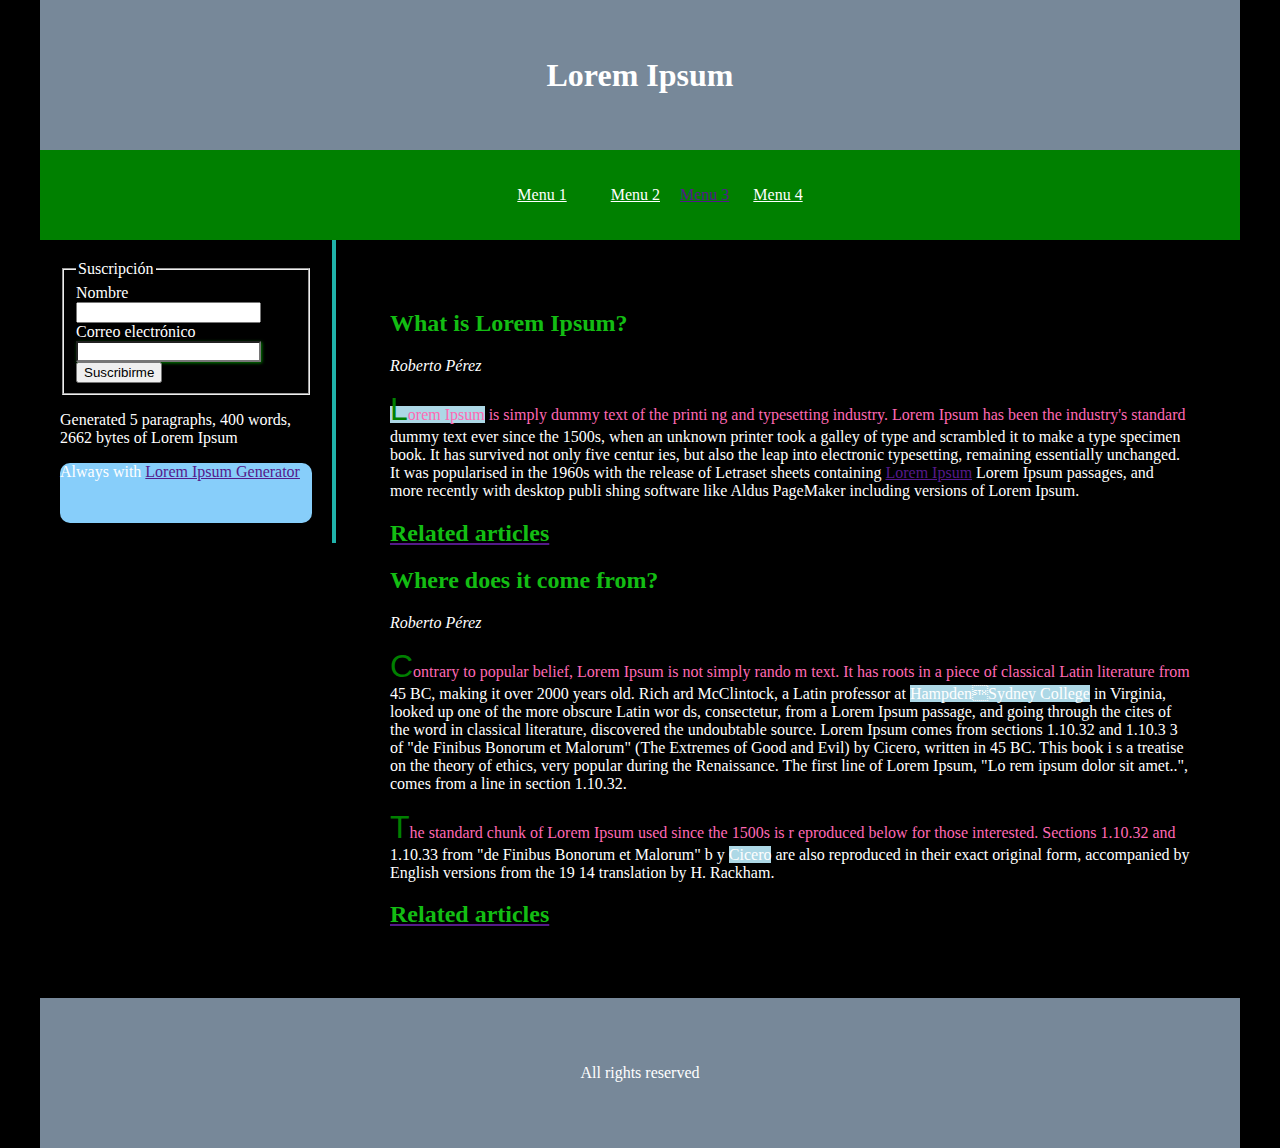
<file: EJ1/Index.html>
<!DOCTYPE html>
<html lang="es">
<head>
 <meta charset="UTF-8">
 <meta name="viewport" content="width=device-width, initial-scale=1.0">
    <link rel="stylesheet" href="css/estilos.css">
    <title>Ejercicio 1</title>
</head>

<body>
    <header class="centrado">
        <h1>Lorem Ipsum</h1>
    </header>
    <nav class="centrado">
        <ul>
            <li><a href="">Menu 1</a></li>
            <li><a href="">Menu 2</a></li><a href="">Menu 3</a></li>
            <li><a href="">Menu 4</a></li>
        </ul>
    </nav>
    <main>
        <aside>
            <div id="suscripcion">
                <fieldset>
                    <legend>Suscripción</legend>
                    <form action="">
                        <label for="nombre">Nombre</label>
                        <input type="text" name="nombre">
                        <label for="email">Correo electrónico</label>
                        <input type="email" name="email">
                        <input type="submit" value="Suscribirme">
                    </form>
                </fieldset>
            </div>
            <p>
                Generated 5 paragraphs, 400 words, 2662 bytes of Lorem Ipsum
            </p>

            <div id="informacion">
                Always with <a href="">Lorem Ipsum Generator</a>
            </div>

        </aside>
        <div id="contenido">
            <article>
                <h2>What is Lorem Ipsum?</h2>
                <address>Roberto Pérez</address>
                <p><span>Lorem Ipsum</span> is simply dummy text of the printi
                    ng and typesetting industry. Lorem Ipsum
                    has been the
                    industry's
                    standard dummy text ever since the 1500s, when an unknown
                    printer took a galley of type and
                    scrambled it to
                    make
                    a type specimen book. It has survived not only five centur
                    ies, but also the leap into electronic
                    typesetting,
                    remaining essentially unchanged. It was popularised in the
                    1960s with the release of Letraset sheets
                    containing <a href=""><span>Lorem Ipsum</span></a>
                    Lorem Ipsum passages, and more recently with desktop publi
                    shing software like Aldus PageMaker
                    including
                    versions
                    of Lorem Ipsum.</p>
                <div class="relacionados"><a href="">
                        <h2>Related articles</h2>
                    </a></div>
            </article>
            <article>
                <h2>Where does it come from?</h2>
                <address>Roberto Pérez</address>
                <p>Contrary to popular belief, Lorem Ipsum is not simply rando
                    m text. It has roots in a piece of
                    classical Latin
                    literature from 45 BC, making it over 2000 years old. Rich
                    ard McClintock, a Latin professor at
                    <span>HampdenSydney College</span> in Virginia, looked up one of the more obscure Latin wor
                    ds,
                    consectetur, from a Lorem
                    Ipsum passage, and going through the cites of the word in
                    classical literature, discovered the
                    undoubtable
                    source. Lorem Ipsum comes from sections 1.10.32 and 1.10.3
                    3 of "de Finibus Bonorum et Malorum" (The
                    Extremes
                    of Good and Evil) by Cicero, written in 45 BC. This book i
                    s a treatise on the theory of ethics, very
                    popular
                    during the Renaissance. The first line of Lorem Ipsum, "Lo
                    rem ipsum dolor sit amet..", comes from a
                    line in
                    section 1.10.32.
                </p>
                <p>The standard chunk of Lorem Ipsum used since the 1500s is r
                    eproduced below for those interested.
                    Sections
                    1.10.32 and 1.10.33 from "de Finibus Bonorum et Malorum" b
                    y <span>Cicero</span> are also reproduced
                    in their exact
                    original form, accompanied by English versions from the 19
                    14 translation by H. Rackham.</p>
                <div class="relacionados"><a href="">
                        <h2>Related articles</h2>
                    </a></div>
            </article>
        </div>
    </main>
    <footer class="centrado">
        <p>All rights reserved</p>
    </footer>
</body>

</html
</file>
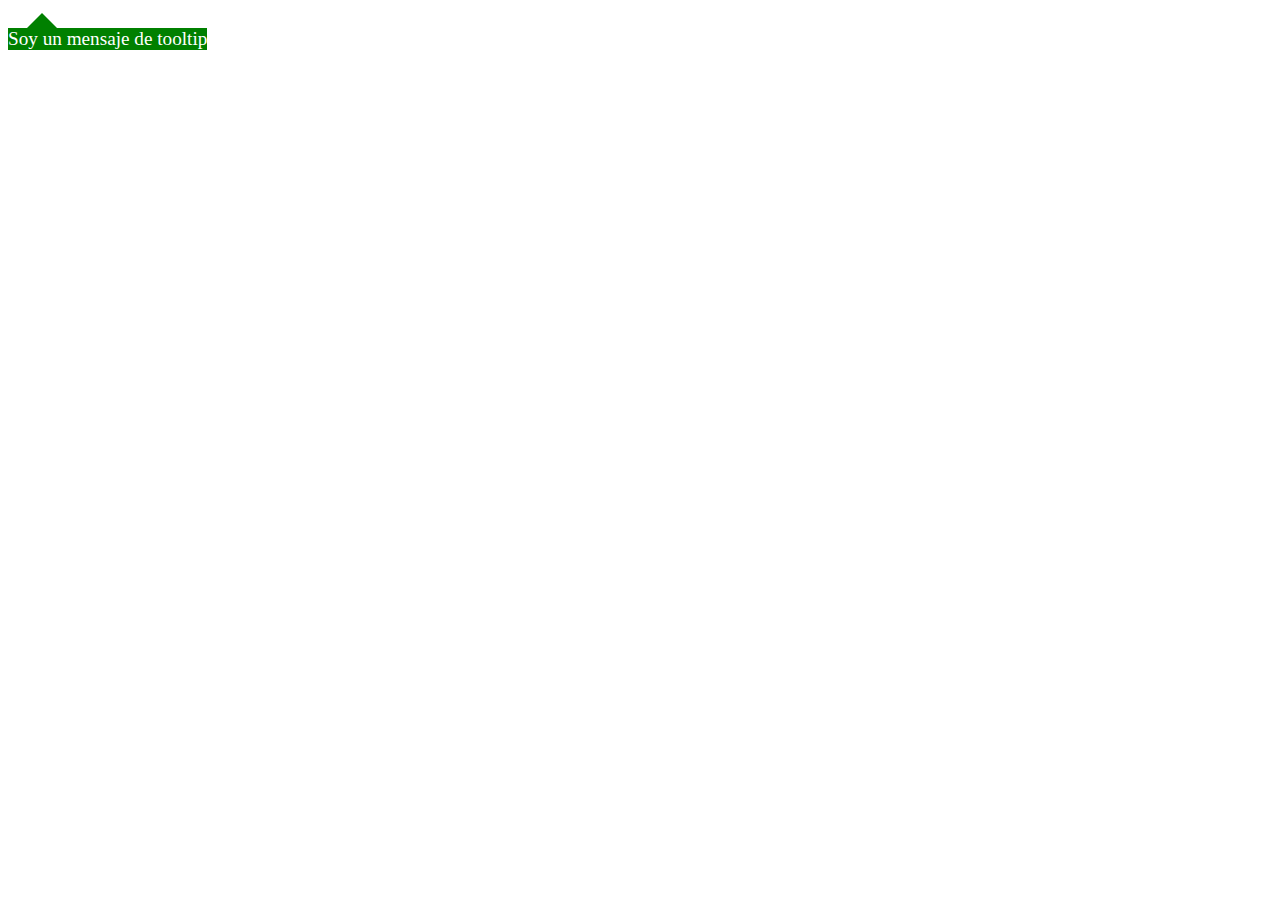
<file: EJ3/Index.html>
<!DOCTYPE html>
<html lang="en">
<head>
    <meta charset="UTF-8">
    <meta name="viewport" content="width=device-width, initial-scale=1.0">
    <title>Ejercicio 3</title>
    <link rel="stylesheet" href="estilos.css">
</head>
<body>
    

<div class="tooltip">Soy un mensaje de tooltip</div>




</body>
</html>
</file>
<file: EJ1/css/estilos.css>
body{
    margin: 0 auto;
    width: 1200px;
}
header, footer{
    text-align: center;
    background-color: lightslategray;
    height: 150px;  
    color: white;
}
.centrado{
      /*centrado absoluto */
      display: flex;
      justify-content: center;
      align-items: center;
}
nav{
    background-color: green;
}
main{
    overflow: hidden;
    height: 100%;
}
aside{
    float: left;
    width: 21%;
    height: 100%;
    box-sizing: content-box;
    padding: 20px;
    border-right: 4px solid lightseagreen;

}
#contenido{
    float: right;
    width: 75%;
    height: 100%;
    box-sizing: border-box;
    padding: 50px;
}

/* EJERCICIO A*/
/** Usa el selector descendiente para pintar de verde todos los títulos h2 de los articles. ¿Hay 
algún h2 dentro de article que no haya cambiado de color? **/
article h2{
    color: rgb(19, 189, 19);
    font-weight: 800;
}
/* EJERCICIO B */
/** Usa este selector para que le ponga un sombreado a los span hijos directos de los párrafo**/
p > span{
    background-color: lightblue;
}

/* EJERCICIO C */
/** Usa este selector para poner un border radius y un fondo al primer div después de un 
párrafo dentro del aside**/
aside p + div{
    border-radius: 10px;
    height: 60px;
    background-color: lightskyblue;
}

/** EJERCICIO D Usa este selector para que el input de tipo email cuando sea válido se muestre en verde y 
cuando sea inválido en rojo. **/
input[type="email"]:valid{
    box-shadow: 1px 1px 3px green;
}
input[type="email"]:invalid{
    box-shadow: 1px 1px 3px red;
}
/** EJERCICIO E Usa este selector junto con el atributo hover para poner un color de fondo en el menú d 
navegación cuando se pasa por encima **/
nav{
    align-items: center;
}
nav ul li{
    display: inline-block;
    padding: 20px;
    
}
nav ul li:hover{
    background-color: lightpink;
}
nav ul li a{
    color:white;
}


/** EJERCICIO F Usa el selector raíz para poner color de fondo negro a la página y color de letra blanco **/
:root{
    background-color: black;
    color: white;
}

/** Haciendo uso del ejercicio 1, dentro de article cambia la primera letra de todos los párrafos 
a color verde, tamaño de fuente 2 em y cambia la familia de la fuente a Gill Sans. Además,
pon la primera línea de cada párrafo en color morado **/

article p::first-letter{
    color: green;
    font-size: 2em;
    font-family: 'Gill Sans', 'Gill Sans MT', Calibri, 'Trebuchet MS', sans-serif;
}

article p::first-line{
    color: hotpink;
}









}
</file>
<file: EJ3/estilos.css>
.tooltip {
    margin-top: 20px;
    background-color: green;
    position: relative;
    display: inline-block;
    padding: 1 em 3em;
    color: white;
    font-size: 1.2em;
}



.tooltip::after {
    border-bottom: 15px solid green;
    border-left: 15px solid transparent;
    border-right: 15px solid transparent;
    width: 0;
    height: 0;
    content: "";
    display: block;
    position: absolute;
    bottom: 100%;
    left: 1em;
  }
</file>
